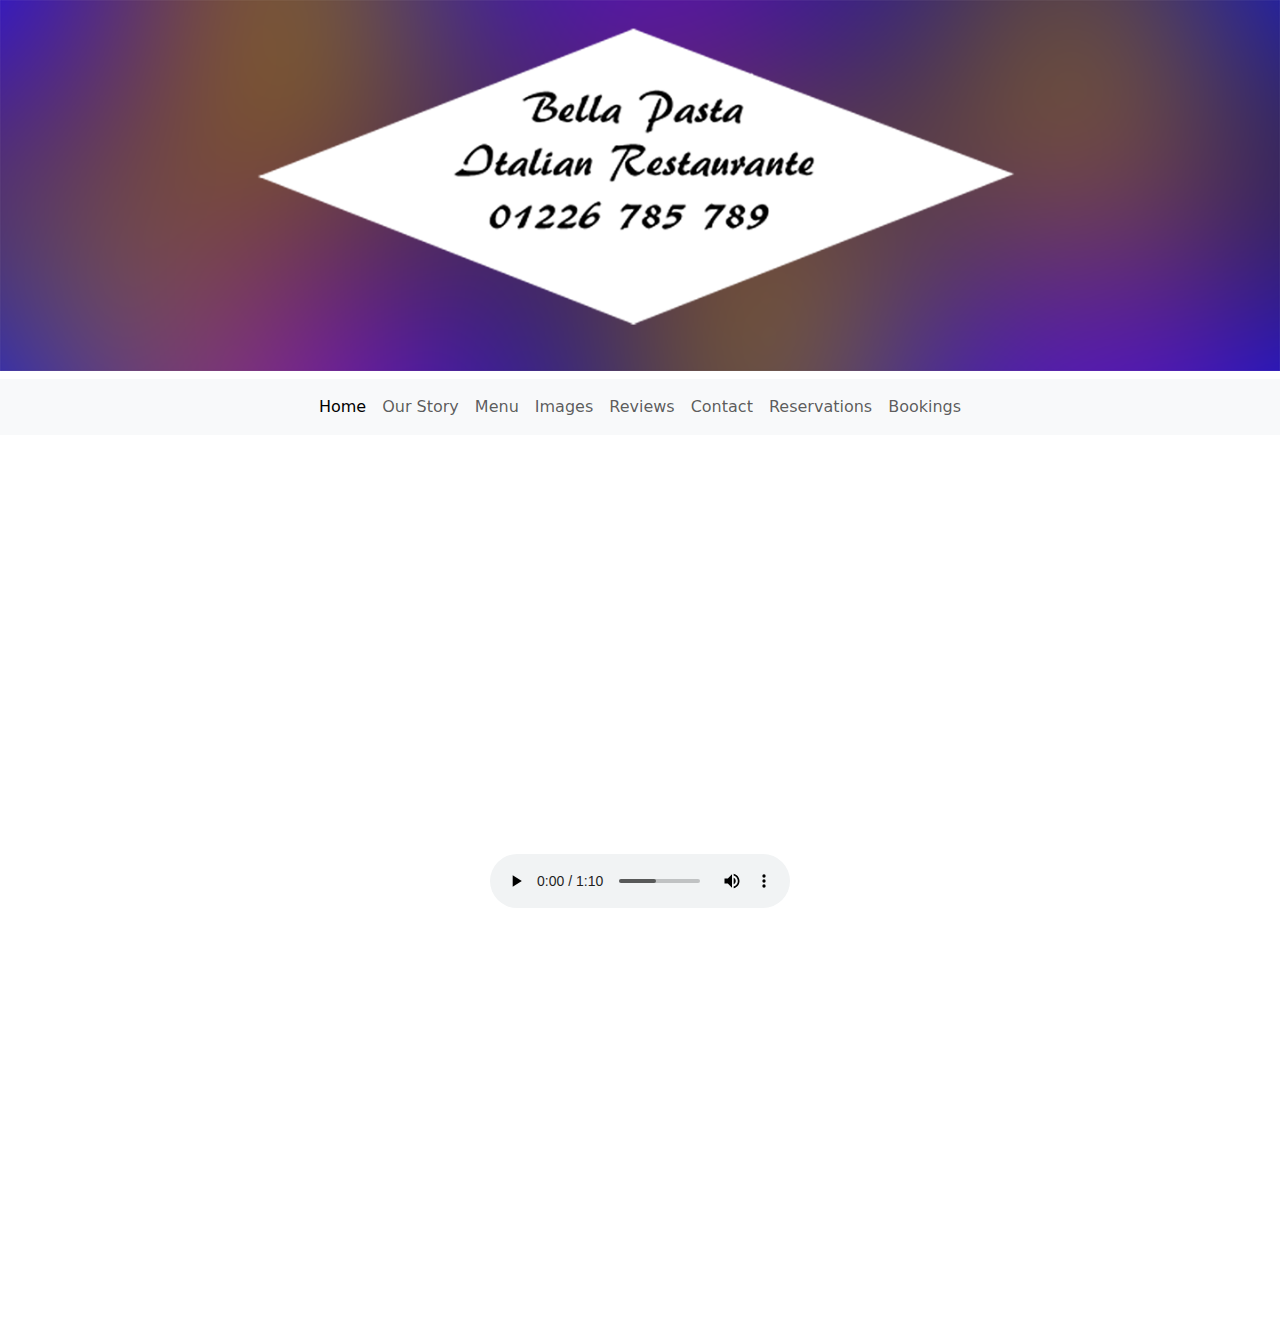
<file: index.html>
<!DOCTYPE html>
<html lang="en">
<head>
    <meta charset="UTF-8">
    <meta name="viewport" content="width=device-width, initial-scale=1.0">
    <link rel="stylesheet" href="assets/css/style.css"> 
    <link href="https://cdn.jsdelivr.net/npm/bootstrap@5.3.0/dist/css/bootstrap.min.css" rel="stylesheet">
    <title>Document</title>
    <style>
      .navbar-nav {
      margin: 0 auto; /* Center the navigation links */
    }
      /* Add hover effect for menu buttons */
      .navbar-nav .nav-link:hover {
        background-color: #343a40; /* Dark gray */
        color: white; /* Ensure text color is visible */
        border-radius: 5px; /* Optional: Adds rounded corners for buttons */
      }
    </style>
</head>
<body>
  <header>
    <h2> 
      <center>
       <img src="assets/images/bk_1_1440.png" width="1440" height="417" alt="Bella Pasta Logo">
      </center>
  </h2>
  </header>
  <!-- Navbar -->
  <nav class="navbar navbar-expand-lg navbar-light bg-light">
    <div class="container">
      <!-- Toggler (for mobile) -->
      <button class="navbar-toggler" type="button" data-bs-toggle="collapse" data-bs-target="#navbarNav" aria-controls="navbarNav" aria-expanded="false" aria-label="Toggle navigation">
        <span class="navbar-toggler-icon"></span>
      </button>

      <!-- Navbar Links -->
      <div class="collapse navbar-collapse" id="navbarNav">
        <ul class="navbar-nav ms-auto">
          <li class="nav-item">
            <a class="nav-link active" href="index.html">Home</a>
          </li>
          <li class="nav-item">
            <a class="nav-link" href="our_story.html">Our Story</a>
          </li>
          <li class="nav-item">
            <a class="nav-link" href="menu.html">Menu</a>
          </li>
          <li class="nav-item">
            <a class="nav-link" href="#">Images</a>
          </li>
          <li class="nav-item">
            <a class="nav-link" href="#">Reviews</a>
          </li>
          <li class="nav-item">
            <a class="nav-link" href="#">Contact</a>
          </li>
          <li class="nav-item">
            <a class="nav-link" href="#">Reservations</a>
          </li>
          <li class="nav-item">
            <a class="nav-link" href="book.html">Bookings</a>
          </li>
        </ul>
      </div>
    </div>
  </nav>
    <main>
      <div class ="audio-box">
       <center>
        <audio class="audio" controls src="/assets/audio/italiano_music.mp3" aria-label="Cuisine Music"></audio> 
      </center> 
      </div>
    </main>
    <script src="https://cdn.jsdelivr.net/npm/bootstrap@5.3.0/dist/js/bootstrap.bundle.min.js"></script>
    <script src="/assets/js/scripts.js"></script>
</body>
</html>
</file>
<file: assets/css/style.css>
audio-box {
  display: flex;
  justify-content: center;
  align-items: center;
  width: 100%; /* Ensure it spans the width of the parent */
  height: auto; /* Adjust as needed */
  text-align: center; /* Optional: center-align text */
}

main {
  display: flex;
  justify-content: center;
  align-items: center;
  height: 100vh; /* Full viewport height */
  
}

audio {
  
  justify-content: center;
  align-items: center;
  
}

h2 {
  
  
  background-color: hsl(0, 0%, 0%); /* dark background color */
  
  
}

header {
  width: 100%; /* Make it full width */
  height: auto; /* Allow height to adjust for responsiveness */
  max-width: 1920px; /* Ensure the image does not exceed its original width */
  max-height: 556px; /* Keep the original aspect ratio */
  margin: 0 auto; /* Center the header on the page */
  overflow: hidden; /* Ensure no content overflows */
}

/* Ensure the image fits the header properly */
header img {
  display: block; /* Remove default inline spacing for images */
  width: 100%; /* Scale the image to fit the width of the header */
  height: auto; /* Maintain the aspect ratio of the image */
}
</file>
